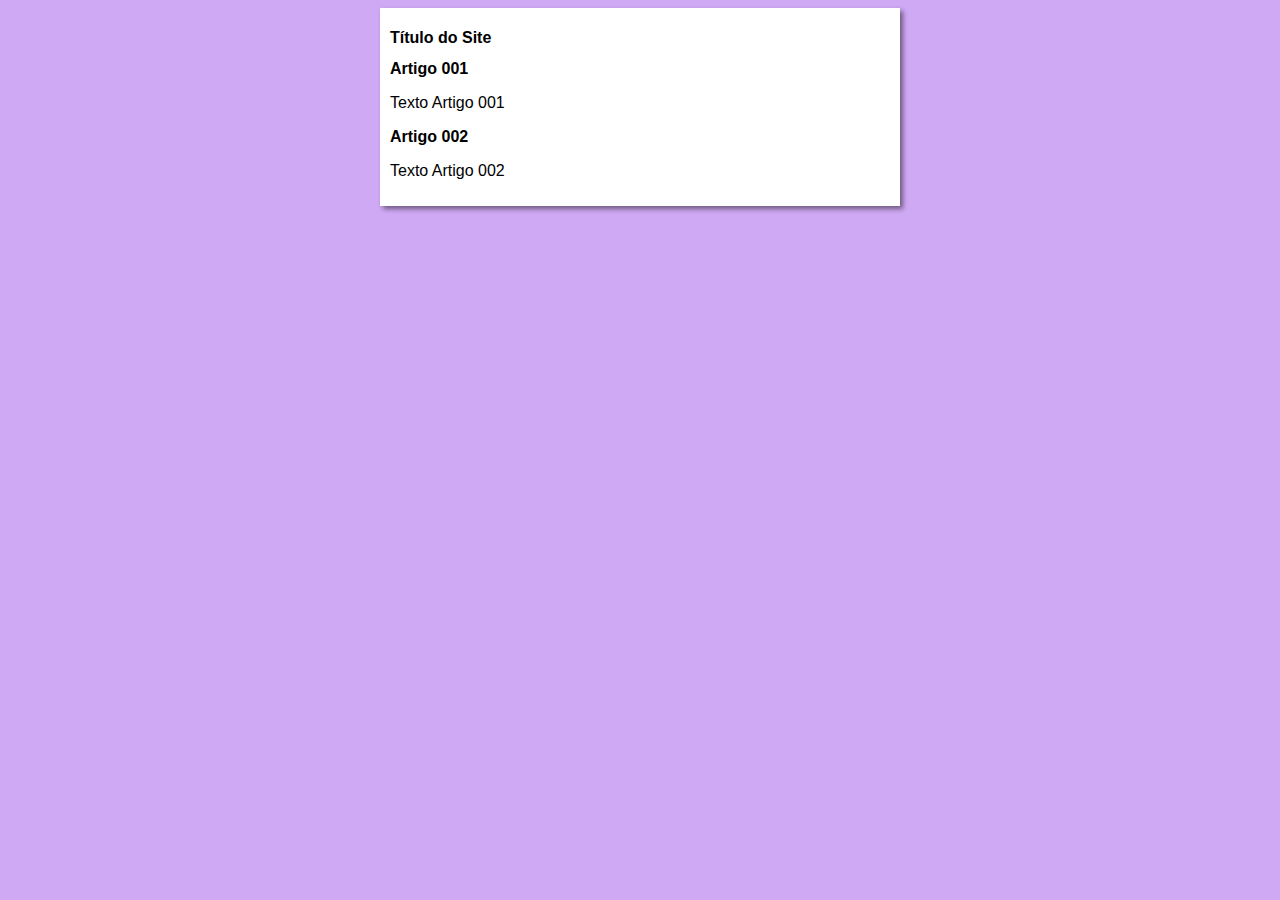
<file: index.html>
<!DOCTYPE html>
<html lang="pt-pt">
<head>
    <meta charset="UTF-8">
    <meta name="viewport" content="width=device-width, initial-scale=1.0">
    <title>Título do Site</title>
    <link rel="stylesheet" href="estilos/style.css">
</head>
<body>
    <main>
        <header>
            <h1>Título do Site</h1>
        </header>
        <article>
                <h2>Artigo 001</h2>
                <p>Texto Artigo 001</p>
            <article>
                <h2>Artigo 002</h2>
                <p>Texto Artigo 002</p>
            </article>
        </article>
    </main>
</body>
</html>
</file>
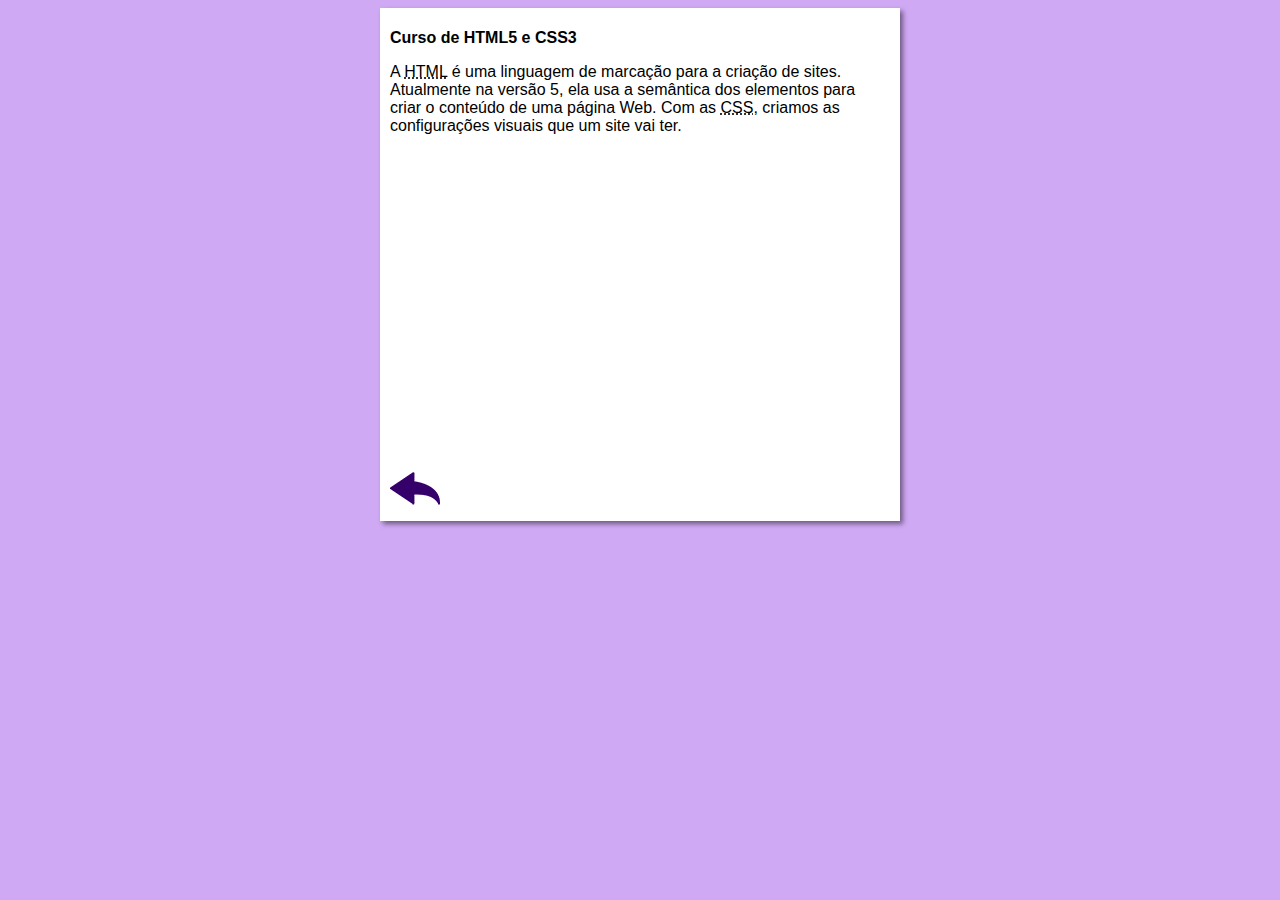
<file: curso-html.html>
<!DOCTYPE html>
<html lang="pt-br">
<head>
    <meta charset="UTF-8">
    <meta name="viewport" content="width=device-width, initial-scale=1.0">
    <title>Curso de HTML</title>
    <link rel="stylesheet" href="estilos/style.css">
</head>
<body>
    <main>
        <header>
            <h1>Curso de HTML5 e CSS3</h1>
        </header>
        <article>
            <p>A <abbr title="HyperText Markup Language">HTML</abbr> é uma linguagem de marcação para a criação de sites. Atualmente na versão 5, ela usa a semântica dos elementos para criar o conteúdo de uma página Web. Com as <abbr title="Cascading Style Sheets">CSS</abbr>, criamos as configurações visuais que um site vai ter.</p>

            <iframe width="560" height="315" src="https://www.youtube.com/embed/rsFCVjr5yxc?si=W0g0KpbZH6UpV6wc" title="YouTube video player" frameborder="0" allow="accelerometer; autoplay; clipboard-write; encrypted-media; gyroscope; picture-in-picture; web-share" referrerpolicy="strict-origin-when-cross-origin" allowfullscreen></iframe>

            <a href="index.html"><img src="imagens/btn-back.png" alt="Voltar"></a>
            
        </article>
    </main>
</body>
</html>
</file>
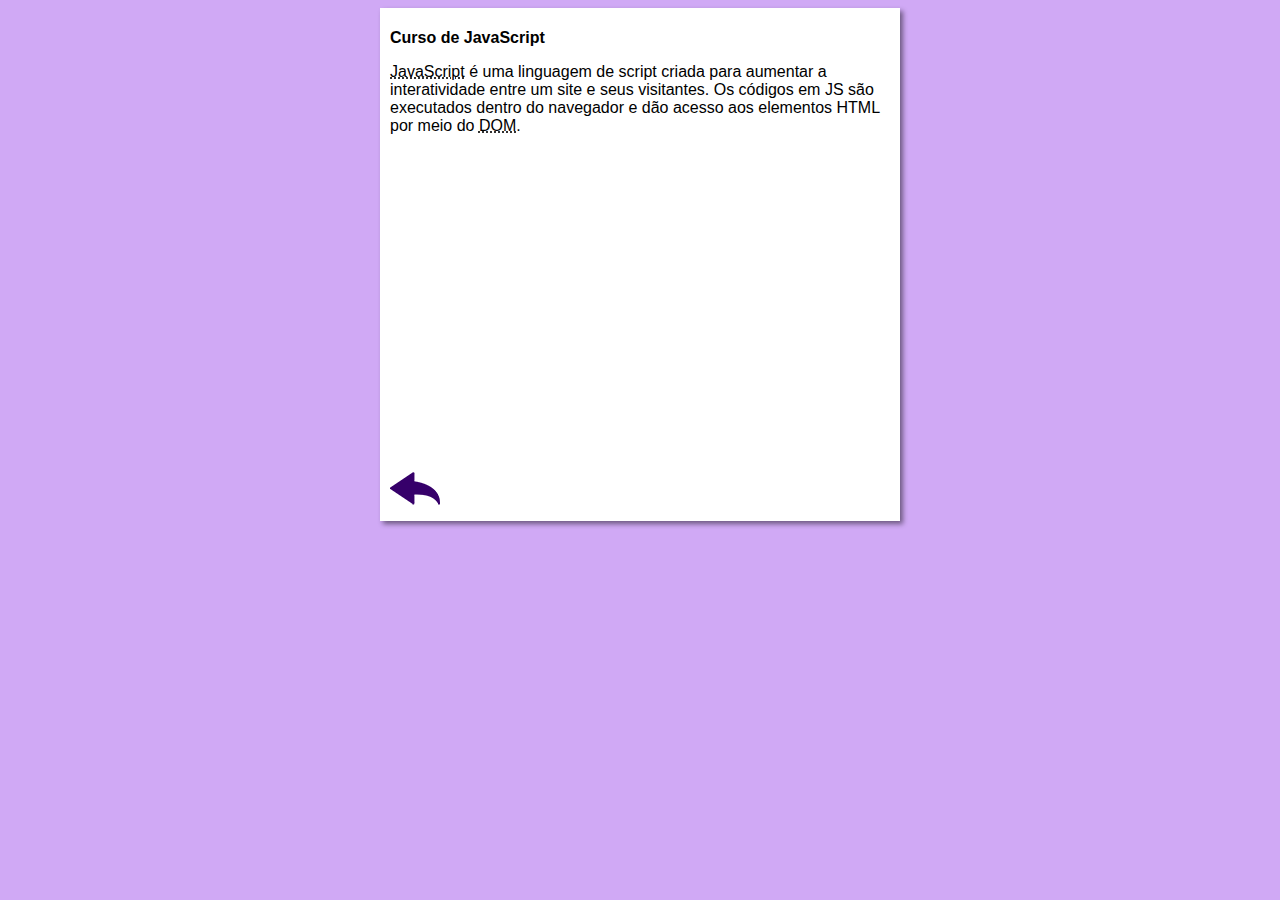
<file: curso-js.html>
<!DOCTYPE html>
<html lang="pt-br">
<head>
    <meta charset="UTF-8">
    <meta name="viewport" content="width=device-width, initial-scale=1.0">
    <title>Curso de JavaScript</title>
    <link rel="stylesheet" href="estilos/style.css">
</head>
<body>
    <main>
        <header>
            <h1>Curso de JavaScript</h1>
        </header>
        <article>
            <p><abbr title="JavaScript">JavaScript</abbr> é uma linguagem de script criada para aumentar a interatividade entre um site e seus visitantes. Os códigos em JS são executados dentro do navegador e dão acesso aos elementos HTML por meio do <abbr title="Document Object Model">DOM</abbr>.</p>

            <iframe width="560" height="315" src="https://www.youtube.com/embed/Ptbk2af68e8?si=lwuNQLWqAZxeEozP" title="YouTube video player" frameborder="0" allow="accelerometer; autoplay; clipboard-write; encrypted-media; gyroscope; picture-in-picture; web-share" referrerpolicy="strict-origin-when-cross-origin" allowfullscreen></iframe>

            <a href="index.html"><img src="imagens/btn-back.png" alt="Voltar"></a>
        </article>
    </main>
</body>
</html>
</file>
<file: estilos/style.css>
* {
    font-family: Arial, Helvetica, sans-serif;
    font-size: 16px;
}

body {
    background-color: rgb(208, 169, 245);
}

main {
    background-color: white;
    width: 500px;
    margin: auto;
    padding: 10px;
    box-shadow: 3px 3px 5px rgba(0, 0, 0, 0.473);
}
</file>
